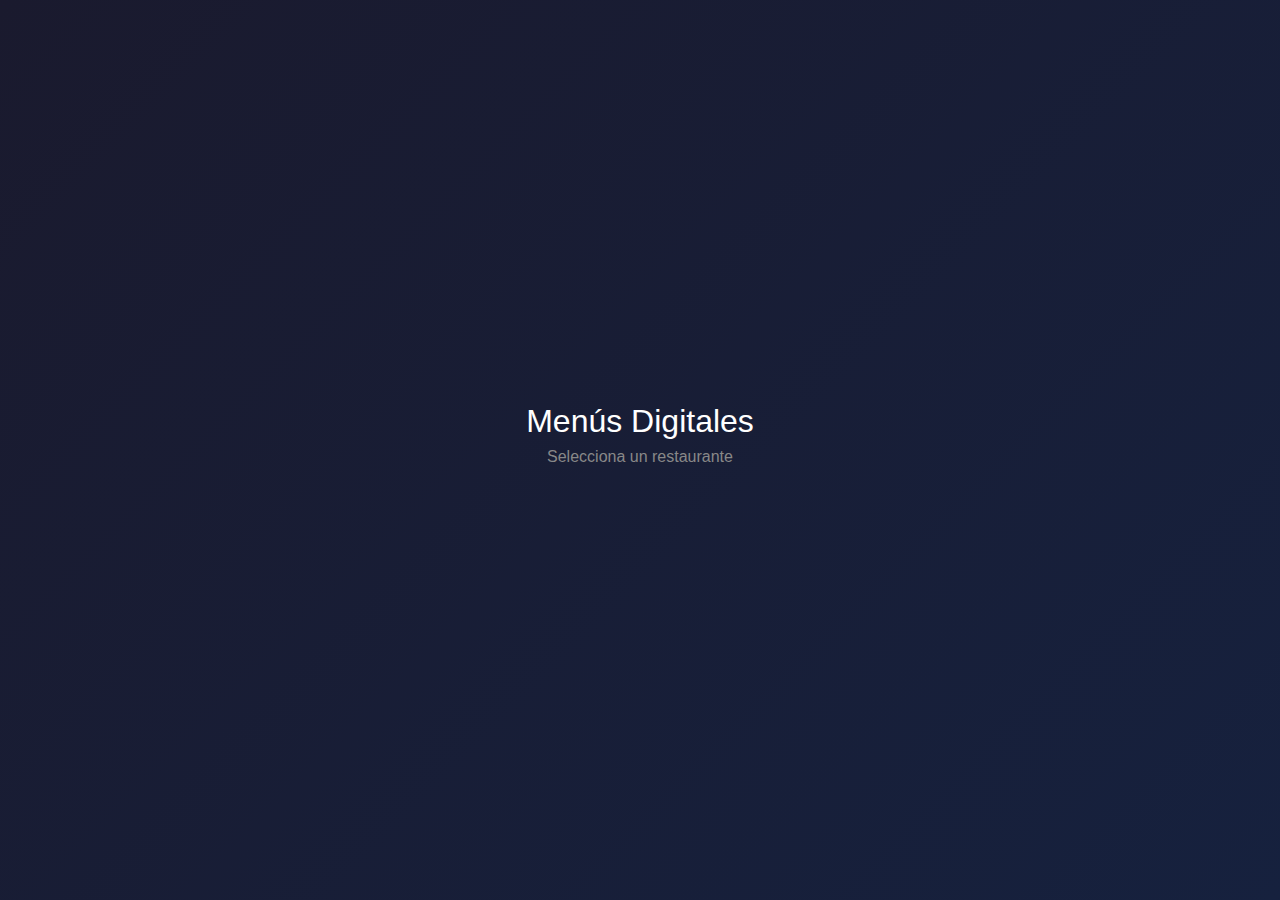
<file: index.html>
<!DOCTYPE html>
<html lang="es">
<head>
    <meta charset="UTF-8">
    <meta name="viewport" content="width=device-width, initial-scale=1.0">
    <title>Menús Digitales</title>
    <style>
        * { margin: 0; padding: 0; box-sizing: border-box; }
        body {
            font-family: 'Helvetica Neue', Helvetica, Arial, sans-serif;
            background: linear-gradient(135deg, #1a1a2e 0%, #16213e 100%);
            min-height: 100vh;
            display: flex;
            align-items: center;
            justify-content: center;
            padding: 20px;
        }
        .container { text-align: center; max-width: 600px; }
        h1 { color: #fff; font-size: 2rem; margin-bottom: 0.5rem; font-weight: 300; }
        p { color: #888; margin-bottom: 2rem; }
        .clients { display: flex; flex-direction: column; gap: 1rem; }
        .client-card {
            background: rgba(255, 255, 255, 0.05);
            border: 1px solid rgba(255, 255, 255, 0.1);
            border-radius: 12px;
            padding: 1.5rem;
            text-decoration: none;
            transition: all 0.3s ease;
        }
        .client-card:hover {
            background: rgba(255, 255, 255, 0.1);
            transform: translateY(-2px);
        }
        .client-name { color: #fff; font-size: 1.25rem; font-weight: 500; margin-bottom: 0.25rem; }
        .client-location { color: #888; font-size: 0.875rem; }
    </style>
</head>
<body>
    <div class="container">
        <h1>Menús Digitales</h1>
        <p>Selecciona un restaurante</p>
        <div class="clients">
        </div>
    </div>
</body>
</html>
</file>
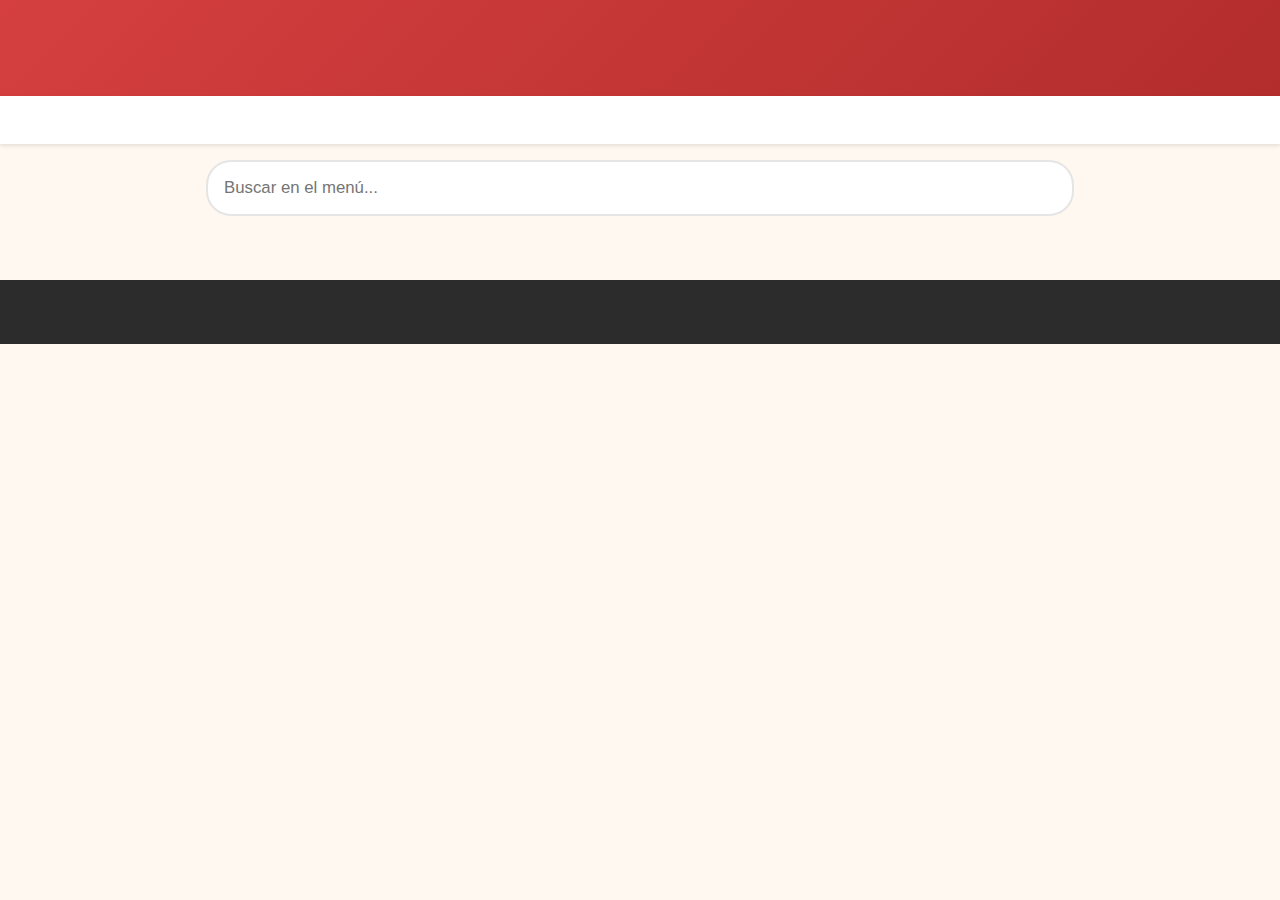
<file: menus/augusto/index.html>
<!DOCTYPE html>
<html lang="es">

<head>
    <meta charset="UTF-8">
    <meta name="viewport" content="width=device-width, initial-scale=1.0, viewport-fit=cover">
    <title>Cargando... | Menú Digital</title>
    <meta name="description" content="Menú digital">

    <meta property="og:type" content="website">
    <meta property="og:title" content="Menú Digital">
    <meta property="og:description" content="Menú digital">
    <meta property="og:image" content="">

    <link rel="icon" type="image/svg+xml" href="">
    <link rel="stylesheet" href="../../styles.css">
    <link rel="stylesheet" href="../../search-styles.css">
</head>

<body>
    <header class="header" id="mainHeader"></header>

    <div class="sticky-header-wrapper">
        <nav class="nav-menu" id="navMenu" role="navigation" aria-label="Navegación del menú"></nav>
    </div>

    <main class="main-content" id="mainContent"></main>

    <footer class="footer" id="mainFooter"></footer>

    <script>
        window.CURRENT_CLIENT = 'augusto';
        window.BASE_PATH = '../../';
    </script>
    <script src="./config.js"></script>
    <script src="../../script.js"></script>
</body>

</html>
</file>
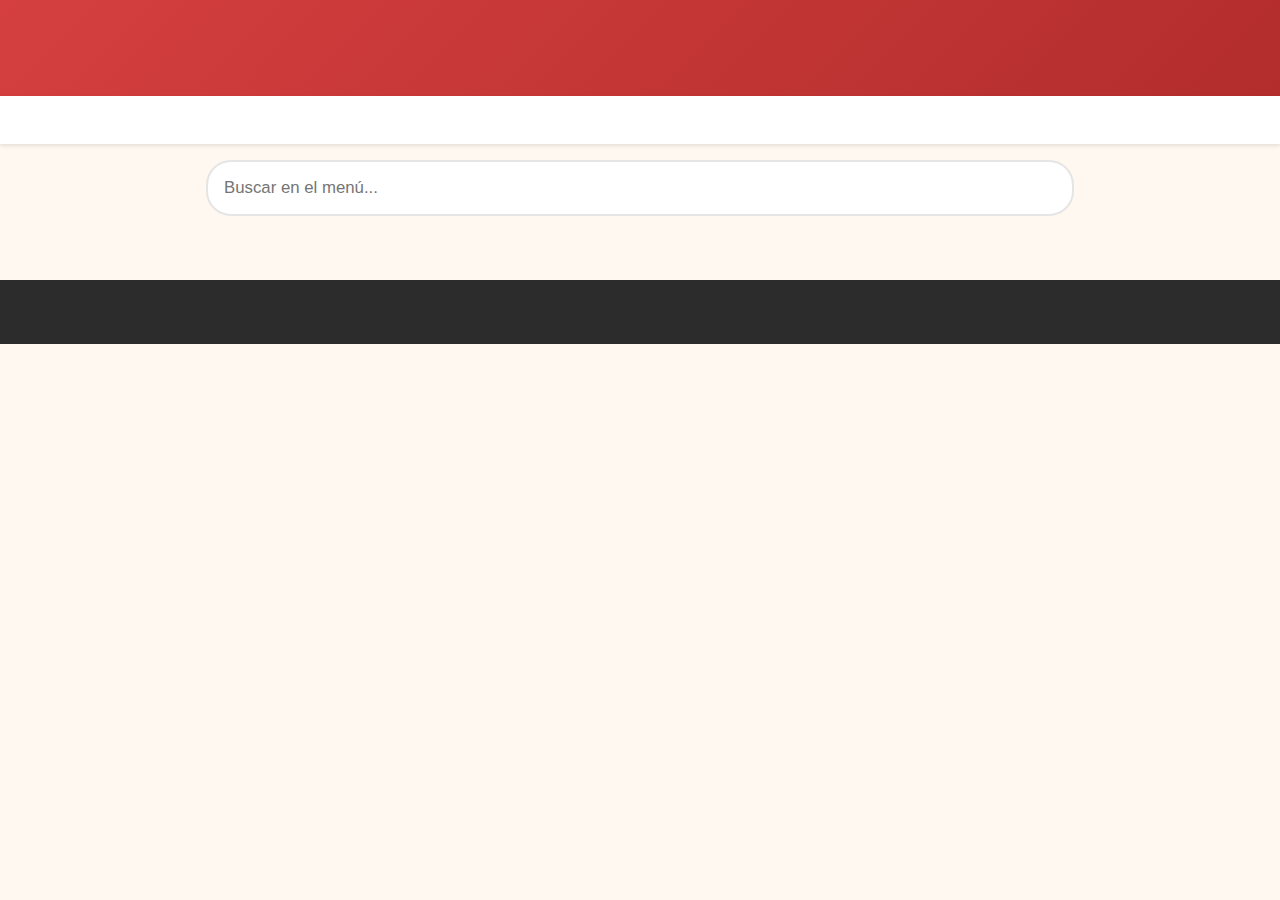
<file: menus/pizzeria-don-tito/index.html>
<!DOCTYPE html>
<html lang="es">

<head>
    <meta charset="UTF-8">
    <meta name="viewport" content="width=device-width, initial-scale=1.0, viewport-fit=cover">
    <title>Cargando... | Menú Digital</title>
    <meta name="description" content="Menú digital">

    <meta property="og:type" content="website">
    <meta property="og:title" content="Menú Digital">
    <meta property="og:description" content="Menú digital">
    <meta property="og:image" content="">

    <link rel="icon" type="image/svg+xml" href="">
    <link rel="stylesheet" href="../../styles.css">
    <link rel="stylesheet" href="../../search-styles.css">
</head>

<body>
    <header class="header" id="mainHeader"></header>

    <div class="sticky-header-wrapper">
        <nav class="nav-menu" id="navMenu" role="navigation" aria-label="Navegación del menú"></nav>
    </div>

    <main class="main-content" id="mainContent"></main>

    <footer class="footer" id="mainFooter"></footer>

    <script>
        window.CURRENT_CLIENT = 'pizzeria-don-tito';
        window.BASE_PATH = '../../';
    </script>
    <script src="./config.js"></script>
    <script src="../../script.js"></script>
</body>

</html>
</file>
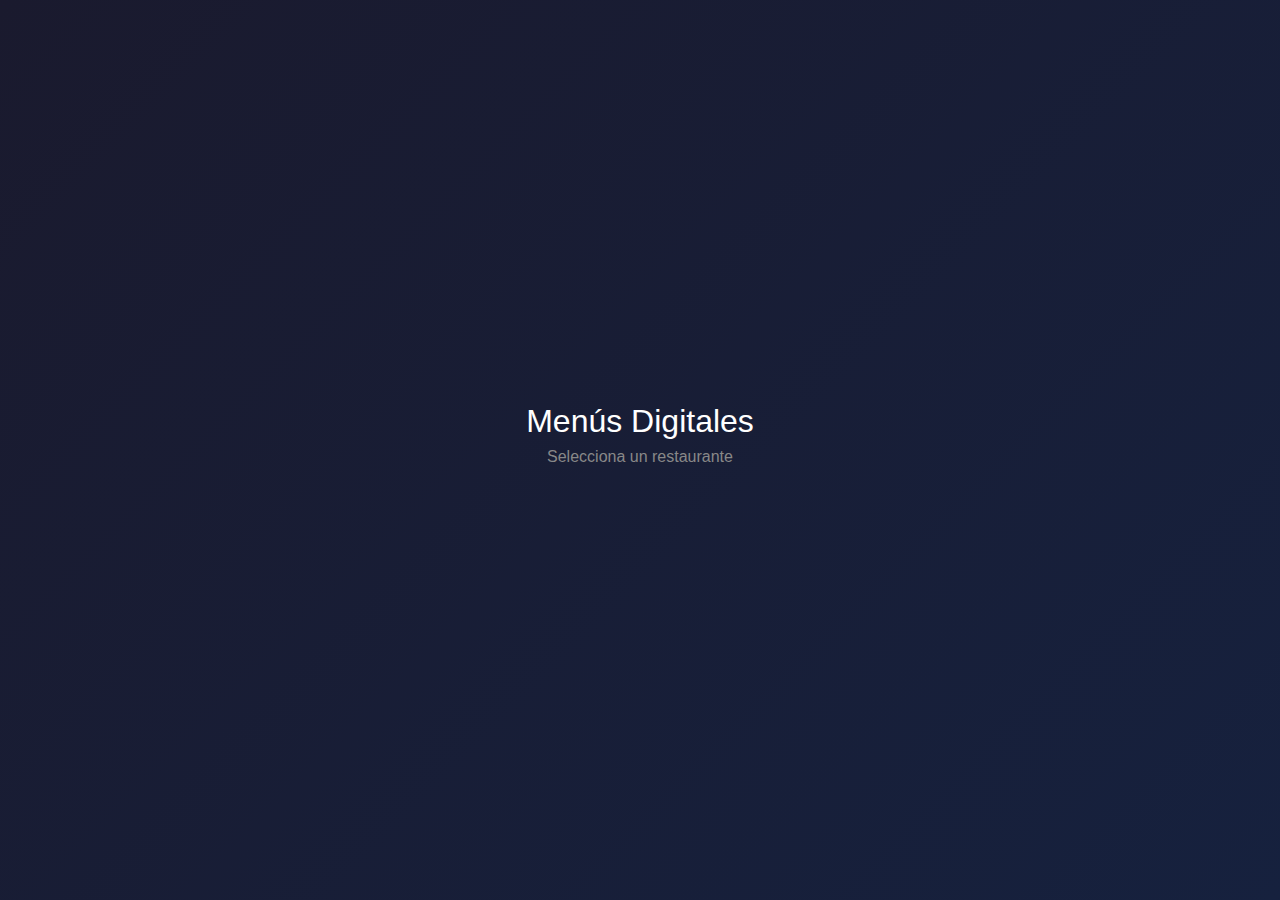
<file: detalle.html>
<!DOCTYPE html>
<html lang="es">

<head>
    <meta charset="UTF-8">
    <meta name="viewport" content="width=device-width, initial-scale=1.0">
    <title>Detalle del Plato | Menú Digital</title>
    <meta name="description" content="Información detallada del plato">

    <!-- Open Graph / Facebook -->
    <meta property="og:type" content="website">
    <meta property="og:title" content="Detalle del Plato">
    <meta property="og:description" content="Información detallada del plato">
    <meta property="og:image" content="">

    <!-- Favicon -->
    <link rel="icon" type="image/svg+xml" href="">

    <link rel="stylesheet" href="styles.css">
    <link rel="stylesheet" href="detalle-styles.css">
</head>

<body>
    <!-- Header -->
    <header class="header" id="detailHeader">
        <!-- Content injected by JS -->
    </header>

    <!-- Main Content -->
    <main class="detail-content">
        <div class="detail-container">
            <button class="back-button" onclick="window.history.back()">
                <span>←</span>
            </button>

            <div class="detail-card">
                <div class="detail-header">
                    <h1 class="dish-name" id="dishName">Nombre del Plato</h1>
                    <span class="dish-category" id="dishCategory">Categoría</span>
                </div>

                <div class="detail-body">
                    <div class="dish-image-placeholder" id="dishImage">
                        <span class="image-icon">🍝</span>
                    </div>

                    <div class="dish-description" id="dishDescription">
                        <p>Descripción detallada del plato...</p>
                    </div>

                    <div class="dish-ingredients" id="dishIngredients">
                        <h3>Ingredientes</h3>
                        <ul id="ingredientsList">
                            <li>Ingrediente 1</li>
                            <li>Ingrediente 2</li>
                        </ul>
                    </div>

                    <div class="dish-info">
                        <div class="info-item">
                            <span class="info-label">Porción:</span>
                            <span class="info-value" id="dishServing">1 persona</span>
                        </div>
                        <div class="info-item">
                            <span class="info-label">Tipo:</span>
                            <span class="info-value" id="dishType">Pasta fresca</span>
                        </div>
                    </div>
                </div>

                <div class="detail-footer">
                    <div class="price-section">
                        <span class="price-label">Precio</span>
                        <span class="price-value" id="dishPrice">$0.000</span>
                    </div>
                </div>
            </div>
        </div>
    </main>

    <!-- Footer -->
    <footer class="footer" id="detailFooter">
        <!-- Content injected by JS -->
    </footer>

    <script src="config.js?v=5"></script>
    <script src="detalle.js"></script>
</body>

</html>
</file>
<file: styles.css>
:root {
    --primary-red: #D53F3F;
    --dark-red: #B32D2D;
    --text-dark: #2C2C2C;
    --text-light: #666;
    --bg-light: #FFF;
    --bg-cream: #FFF8F0;
    --border-color: #E5E5E5;
}

* {
    margin: 0;
    padding: 0;
    box-sizing: border-box;
}

body {
    font-family: 'Segoe UI', Tahoma, Geneva, Verdana, sans-serif;
    color: var(--text-dark);
    line-height: 1.6;
    background-color: var(--bg-cream);
    /* Tamaño base recomendado para móviles */
    font-size: 16px;
}

/* Header */
.header {
    background: linear-gradient(135deg, var(--primary-red) 0%, var(--dark-red) 100%);
    color: white;
    text-align: center;
    padding: 3rem 1rem;
    box-shadow: 0 4px 6px rgba(0, 0, 0, 0.1);
}

.header-content {
    max-width: 600px;
    margin: 0 auto;
}

.logo {
    font-size: 5rem;
    font-weight: 300;
    font-family: Georgia, serif;
    letter-spacing: 0.5rem;
    margin-bottom: 1rem;
    text-shadow: 2px 2px 4px rgba(0, 0, 0, 0.2);
}

.header h1 {
    font-size: 2rem;
    font-weight: 300;
    letter-spacing: 0.3rem;
    margin-bottom: 0.5rem;
}

.subtitle {
    font-size: 0.9rem;
    letter-spacing: 0.1rem;
    margin-bottom: 0.5rem;
    opacity: 0.95;
}

.location {
    font-size: 1.8rem;
    font-weight: 600;
    letter-spacing: 0.5rem;
    margin: 1rem 0;
}

.instagram {
    display: inline-block;
    color: white;
    text-decoration: none;
    font-size: 1rem;
    margin-top: 1rem;
    padding: 0.5rem 1rem;
    border: 2px solid white;
    border-radius: 25px;
    transition: all 0.3s ease;
}

.instagram:hover {
    background-color: white;
    color: var(--primary-red);
    transform: scale(1.05);
}

/* Navigation */
.nav-menu {
    display: flex;
    justify-content: center;
    flex-wrap: wrap;
    gap: 0.5rem;
    padding: 1.5rem 1rem;
    background-color: white;
    box-shadow: 0 2px 4px rgba(0, 0, 0, 0.1);
    position: sticky;
    top: 0;
    z-index: 100;
}

.nav-btn {
    background-color: transparent;
    color: var(--text-dark);
    border: 2px solid var(--border-color);
    padding: 0.7rem 1.5rem;
    font-size: 0.95rem;
    cursor: pointer;
    border-radius: 25px;
    transition: all 0.3s ease;
    font-weight: 500;
}

.nav-btn:hover {
    background-color: var(--bg-cream);
    border-color: var(--primary-red);
    color: var(--primary-red);
}

.nav-btn.active {
    background-color: var(--primary-red);
    color: white;
    border-color: var(--primary-red);
}

/* Main Content */
.main-content {
    max-width: 900px;
    margin: 2rem auto;
    padding: 0 1rem;
}

.menu-section {
    display: none;
    background-color: white;
    border-radius: 10px;
    padding: 2rem;
    box-shadow: 0 2px 8px rgba(0, 0, 0, 0.1);
    margin-bottom: 2rem;
}

.menu-section.active {
    display: block;
    animation: fadeIn 0.4s ease-in;
}

@keyframes fadeIn {
    from {
        opacity: 0;
        transform: translateY(10px);
    }
    to {
        opacity: 1;
        transform: translateY(0);
    }
}

.section-title {
    font-size: 2.2rem;
    color: var(--primary-red);
    margin-bottom: 1.5rem;
    padding-bottom: 0.5rem;
    border-bottom: 3px solid var(--primary-red);
    font-weight: 400;
}

.note {
    font-size: 0.95rem;
    color: var(--text-light);
    font-style: italic;
    font-weight: 400;
}

.subsection-title {
    font-size: 1.6rem;
    color: var(--dark-red);
    margin: 2rem 0 1rem 0;
    font-weight: 500;
}

.info-banner {
    background-color: var(--primary-red);
    color: white;
    padding: 1rem;
    border-radius: 8px;
    text-align: center;
    margin-bottom: 1.5rem;
    font-weight: 500;
    font-size: 1.05rem;
}

.basic-sauces {
    display: flex;
    flex-wrap: wrap;
    gap: 1rem;
    margin-bottom: 2rem;
    padding: 1rem;
    background-color: var(--bg-cream);
    border-radius: 8px;
}

.sauce-item {
    padding: 0.5rem 1rem;
    background-color: white;
    border: 1px solid var(--border-color);
    border-radius: 20px;
    font-size: 1rem;
}

.aperitivo-desc {
    font-style: italic;
    color: var(--text-light);
    margin-bottom: 1.5rem;
    padding: 1rem;
    background-color: var(--bg-cream);
    border-left: 4px solid var(--primary-red);
    border-radius: 4px;
    font-size: 1.05rem;
    line-height: 1.7;
}

/* Menu Items */
.menu-items {
    display: flex;
    flex-direction: column;
    gap: 1rem;
}

.menu-item {
    display: flex;
    justify-content: space-between;
    align-items: flex-start;
    padding: 1rem;
    border-bottom: 1px solid var(--border-color);
    transition: all 0.3s ease;
    position: relative;
    cursor: pointer;
}

.menu-item::after {
    content: '→';
    position: absolute;
    right: 1rem;
    opacity: 0;
    color: var(--primary-red);
    font-size: 1.2rem;
    font-weight: bold;
    transition: all 0.3s ease;
    transform: translateX(-10px);
}

.menu-item:hover {
    background-color: var(--bg-cream);
    border-radius: 8px;
    padding-right: 3rem;
}

.menu-item:hover::after {
    opacity: 1;
    transform: translateX(0);
}

.menu-item:last-child {
    border-bottom: none;
}

.item-name {
    flex: 1;
    font-size: 1.1rem;
    color: var(--text-dark);
    display: flex;
    flex-direction: column;
    gap: 0.3rem;
    line-height: 1.5;
}

.item-description {
    font-size: 0.95rem;
    color: var(--text-light);
    font-style: italic;
    display: block;
    margin-top: 0.3rem;
    line-height: 1.4;
}

.item-price {
    font-size: 1.25rem;
    font-weight: 600;
    color: var(--primary-red);
    white-space: nowrap;
    margin-left: 1rem;
}

/* Footer */
.footer {
    background-color: var(--text-dark);
    color: white;
    text-align: center;
    padding: 2rem 1rem;
    margin-top: 3rem;
}

.footer p {
    margin: 0.5rem 0;
    font-size: 0.9rem;
}

/* Responsive Design */
@media (max-width: 768px) {
    .header h1 {
        font-size: 1.6rem;
    }

    .logo {
        font-size: 3.5rem;
    }

    .location {
        font-size: 1.5rem;
    }

    .nav-menu {
        padding: 1rem 0.5rem;
    }

    .nav-btn {
        padding: 0.7rem 1.2rem;
        font-size: 0.95rem;
    }

    .main-content {
        margin: 1rem auto;
    }

    .menu-section {
        padding: 1.5rem 1rem;
        border-radius: 0;
    }

    .section-title {
        font-size: 1.8rem;
    }

    .subsection-title {
        font-size: 1.4rem;
    }

    .menu-item {
        flex-direction: column;
        gap: 0.5rem;
        padding: 1.2rem 1rem;
    }

    .item-name {
        font-size: 1.15rem;
    }

    .item-description {
        font-size: 1rem;
    }

    .item-price {
        margin-left: 0;
        font-size: 1.4rem;
    }

    .basic-sauces {
        gap: 0.5rem;
    }

    .sauce-item {
        font-size: 1.05rem;
    }
}

@media (max-width: 480px) {
    .header {
        padding: 2rem 1rem;
    }

    .logo {
        font-size: 3rem;
        letter-spacing: 0.3rem;
    }

    .header h1 {
        font-size: 1.3rem;
        letter-spacing: 0.2rem;
    }

    .subtitle {
        font-size: 0.85rem;
    }

    .location {
        font-size: 1.3rem;
    }

    .nav-btn {
        padding: 0.6rem 1rem;
        font-size: 0.9rem;
    }

    .section-title {
        font-size: 1.6rem;
    }

    .item-name {
        font-size: 1.1rem;
    }

    .item-price {
        font-size: 1.3rem;
    }
}

/* Print Styles */
@media print {
    .nav-menu {
        display: none;
    }

    .menu-section {
        display: block !important;
        page-break-inside: avoid;
    }

    .header {
        background: white;
        color: black;
    }
}
</file>
<file: search-styles.css>
.search-container {
    position: relative;
    max-width: 900px;
    margin: 0 auto;
    padding: 1rem;
}

.search-input {
    width: 100%;
    padding: 1rem 3rem 1rem 1rem;
    font-size: 1.05rem;
    border: 2px solid var(--border-color);
    border-radius: 25px;
    outline: none;
    transition: border-color 0.3s ease;
}

.search-input:focus {
    border-color: var(--primary-red);
}

.clear-search {
    position: absolute;
    right: 2rem;
    top: 50%;
    transform: translateY(-50%);
    background: none;
    border: none;
    font-size: 1.5rem;
    cursor: pointer;
    color: var(--text-light);
    padding: 0.5rem;
}

.clear-search:hover {
    color: var(--primary-red);
}

.highlight {
    background-color: #ffeb3b;
    padding: 2px 4px;
    border-radius: 3px;
}

.no-results {
    text-align: center;
    padding: 2rem;
    color: var(--text-light);
    font-style: italic;
}

@media (max-width: 768px) {
    .search-container {
        padding: 0.5rem;
    }

    .search-input {
        font-size: 1rem;
        padding: 1rem 2.8rem 1rem 1rem;
    }

    .clear-search {
        right: 1.5rem;
    }
}
</file>
<file: detalle-styles.css>
/* Estilos específicos para la página de detalle del plato */

.detail-content {
    min-height: calc(100vh - 400px);
    padding: 2rem 1rem;
}

.detail-container {
    max-width: 900px;
    margin: 0 auto;
}

.back-button {
    position: absolute;
    top: 1.5rem;
    left: 1.5rem;
    z-index: 10;
    display: flex;
    align-items: center;
    justify-content: center;
    background: none;
    color: white;
    border: none;
    font-size: 3rem;
    cursor: pointer;
    transition: transform 0.3s ease;
    padding: 0;
}

.back-button:hover {
    transform: translateX(-5px);
}

.back-button:active {
    transform: translateX(-5px) scale(0.95);
}

.back-button span {
    display: block;
    line-height: 1;
}

.detail-card {
    background-color: var(--bg-light);
    /* Changed from white to var */
    border-radius: 15px;
    box-shadow: 0 4px 12px rgba(0, 0, 0, 0.1);
    overflow: hidden;
}

.detail-header {
    background: linear-gradient(135deg, var(--primary-color) 0%, var(--secondary-color) 100%);
    color: white;
    padding: 2.5rem 2rem;
    text-align: center;
}

.dish-name {
    font-size: 2.5rem;
    font-weight: 400;
    margin-bottom: 0.5rem;
    line-height: 1.3;
}

.dish-category {
    display: inline-block;
    background-color: rgba(255, 255, 255, 0.2);
    padding: 0.5rem 1.5rem;
    border-radius: 20px;
    font-size: 1rem;
    font-weight: 500;
    letter-spacing: 0.05rem;
}

.detail-body {
    padding: 2.5rem 2rem;
}

.dish-image-placeholder {
    width: 200px;
    height: 200px;
    background: linear-gradient(135deg, var(--background-color) 0%, var(--bg-light) 100%);
    border-radius: 50%;
    display: flex;
    align-items: center;
    justify-content: center;
    margin: 0 auto 2rem auto;
    box-shadow: 0 4px 8px rgba(0, 0, 0, 0.08);
}

.image-icon {
    font-size: 6rem;
}

.dish-description {
    margin-bottom: 2rem;
    line-height: 1.8;
}

.dish-description p {
    color: var(--text-color);
    font-size: 1.15rem;
    text-align: center;
    padding: 0 1rem;
    line-height: 1.7;
}

.dish-ingredients {
    background-color: var(--background-color);
    border-radius: 10px;
    padding: 1.5rem 2rem;
    margin-bottom: 2rem;
}

.dish-ingredients h3 {
    color: var(--primary-color);
    font-size: 1.4rem;
    margin-bottom: 1rem;
    font-weight: 500;
}

.dish-ingredients ul {
    list-style: none;
    padding: 0;
    display: grid;
    grid-template-columns: repeat(auto-fit, minmax(200px, 1fr));
    gap: 0.8rem;
}

.dish-ingredients li {
    padding-left: 1.5rem;
    position: relative;
    color: var(--text-color);
    font-size: 1.05rem;
    line-height: 1.6;
}

.dish-ingredients li::before {
    content: '✓';
    position: absolute;
    left: 0;
    color: var(--primary-color);
    font-weight: bold;
}

.dish-info {
    display: grid;
    grid-template-columns: repeat(auto-fit, minmax(200px, 1fr));
    gap: 1.5rem;
    padding: 1.5rem;
    background-color: var(--background-color);
    /* Changed from #f8f8f8 */
    border-radius: 10px;
}

.info-item {
    display: flex;
    flex-direction: column;
    gap: 0.5rem;
}

.info-label {
    font-size: 0.95rem;
    color: var(--text-light);
    font-weight: 500;
    text-transform: uppercase;
    letter-spacing: 0.05rem;
}

.info-value {
    font-size: 1.15rem;
    color: var(--text-color);
    font-weight: 500;
}

.detail-footer {
    display: flex;
    justify-content: space-between;
    align-items: center;
    padding: 2rem;
    background-color: var(--background-color);
    border-top: 2px solid var(--border-color);
    flex-wrap: wrap;
    gap: 1.5rem;
}

.price-section {
    display: flex;
    flex-direction: column;
    gap: 0.3rem;
}

.price-label {
    font-size: 1rem;
    color: var(--text-light);
    text-transform: uppercase;
    letter-spacing: 0.05rem;
}

.price-value {
    font-size: 2.8rem;
    color: var(--primary-color);
    font-weight: 700;
}

.order-button {
    background-color: var(--primary-color);
    color: white;
    border: none;
    padding: 1rem 2.5rem;
    font-size: 1.1rem;
    font-weight: 600;
    cursor: pointer;
    border-radius: 30px;
    transition: all 0.3s ease;
    box-shadow: 0 4px 8px rgba(0, 0, 0, 0.2);
    /* Made shadow generic */
}

.order-button:hover {
    background-color: var(--secondary-color);
    transform: translateY(-2px);
    box-shadow: 0 6px 12px rgba(0, 0, 0, 0.3);
    /* Made shadow generic */
}

.order-button:active {
    transform: translateY(0);
}

.error-message {
    text-align: center;
    padding: 4rem 2rem;
    background-color: var(--bg-light);
    /* Changed from white */
    border-radius: 15px;
    box-shadow: 0 4px 12px rgba(0, 0, 0, 0.1);
}

.error-icon {
    font-size: 5rem;
    margin-bottom: 1.5rem;
    opacity: 0.3;
}

.error-message h2 {
    color: var(--primary-color);
    font-size: 2rem;
    margin-bottom: 1rem;
}

.error-message p {
    color: var(--text-light);
    font-size: 1.1rem;
    margin-bottom: 1rem;
    line-height: 1.6;
}

.error-hint {
    font-size: 0.95rem !important;
    font-style: italic;
    margin-bottom: 2.5rem !important;
}

.error-message .back-button {
    display: inline-flex;
    align-items: center;
    gap: 0.5rem;
    margin-top: 1rem;
}

/* Responsive Design */
@media (max-width: 768px) {
    .detail-content {
        padding: 1rem 0.5rem;
    }



    .detail-header {
        padding: 2rem 1.5rem;
    }

    .dish-name {
        font-size: 2rem;
    }

    .dish-category {
        font-size: 0.95rem;
        padding: 0.5rem 1.2rem;
    }

    .detail-body {
        padding: 2rem 1.5rem;
    }

    .dish-image-placeholder {
        width: 160px;
        height: 160px;
    }

    .image-icon {
        font-size: 5rem;
    }

    .dish-description p {
        font-size: 1.1rem;
        padding: 0;
    }

    .dish-ingredients {
        padding: 1.5rem;
    }

    .dish-ingredients h3 {
        font-size: 1.3rem;
    }

    .dish-ingredients li {
        font-size: 1.05rem;
    }

    .dish-ingredients ul {
        grid-template-columns: 1fr;
    }

    .dish-info {
        grid-template-columns: 1fr;
        gap: 1rem;
    }

    .info-label {
        font-size: 0.95rem;
    }

    .info-value {
        font-size: 1.15rem;
    }

    .detail-footer {
        flex-direction: column;
        align-items: stretch;
        padding: 1.5rem;
    }

    .price-section {
        text-align: center;
        align-items: center;
    }

    .price-label {
        font-size: 1rem;
    }

    .price-value {
        font-size: 2.4rem;
    }

    .order-button {
        width: 100%;
        padding: 1.1rem;
        font-size: 1.1rem;
    }
}

@media (max-width: 480px) {


    .dish-name {
        font-size: 1.7rem;
    }

    .dish-category {
        font-size: 0.9rem;
    }

    .detail-body {
        padding: 1.5rem 1rem;
    }

    .dish-description p {
        font-size: 1.05rem;
    }

    .dish-ingredients {
        padding: 1rem;
    }

    .dish-ingredients h3 {
        font-size: 1.2rem;
    }

    .dish-ingredients li {
        font-size: 1rem;
    }

    .price-label {
        font-size: 0.95rem;
    }

    .price-value {
        font-size: 2.2rem;
    }

    .order-button {
        font-size: 1.05rem;
    }
}

/* Animation utilities */
@keyframes slideInFromLeft {
    from {
        opacity: 0;
        transform: translateX(-30px);
    }

    to {
        opacity: 1;
        transform: translateX(0);
    }
}

@keyframes fadeInUp {
    from {
        opacity: 0;
        transform: translateY(20px);
    }

    to {
        opacity: 1;
        transform: translateY(0);
    }
}
</file>
